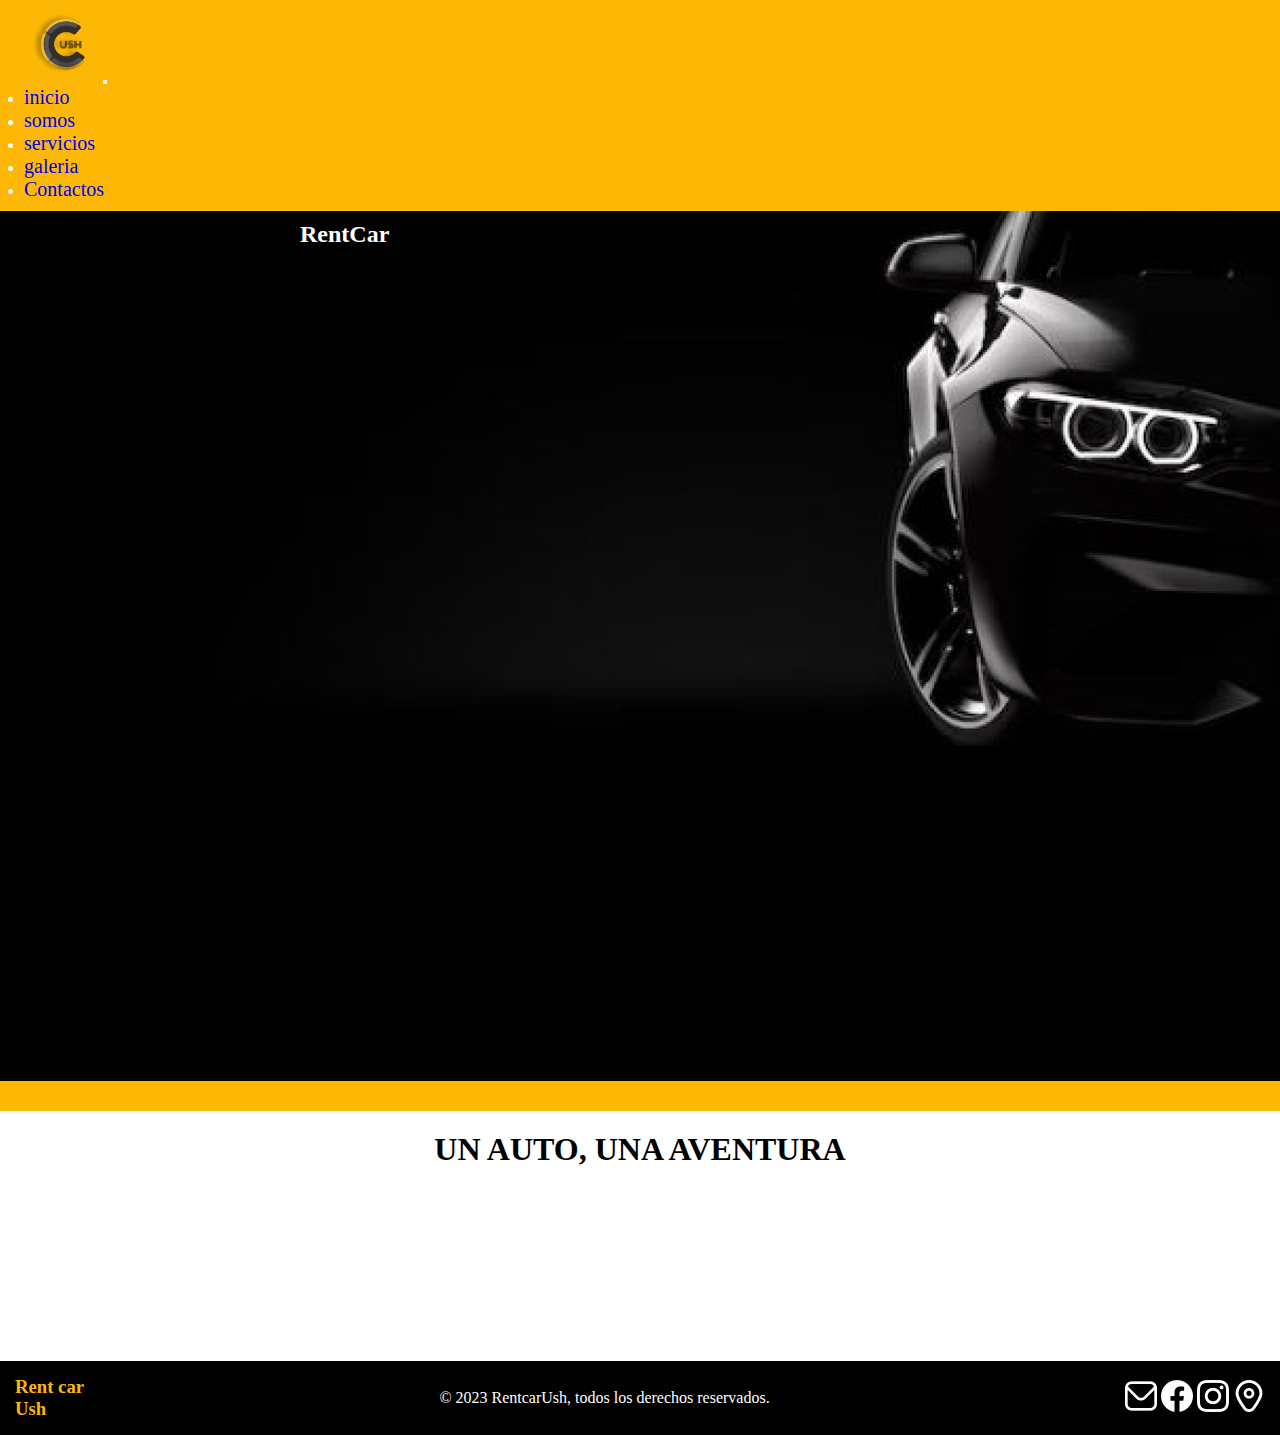
<file: index.html>
<!DOCTYPE html>
<html lang="en">
<head>
    <meta charset="UTF-8">
    <meta name="viewport" content="width=device-width, initial-scale=1.0">
    <meta name="viewport" content="width=device-width, initial-scale=1, shrink-to-fit=no">
    <title>AGENCIA</title>
    <link href="https://cdn.jsdelivr.net/npm/bootstrap@5.3.2/dist/css/bootstrap.min.css" rel="stylesheet" integrity="sha384-T3c6CoIi6uLrA9TneNEoa7RxnatzjcDSCmG1MXxSR1GAsXEV/Dwwykc2MPK8M2HN" crossorigin="anonymous">
    <link rel="stylesheet" href="./css/style.css">
</head>
<body>
    <header class="bg-warning">
        <nav class="navbar navbar-expand-lg">
            <div class="container-fluid">
                <a class="navbar-brand" href="#"><img src="./assets/img/logo.png" alt=""></a>
                <button class="navbar-toggler" type="button" data-bs-toggle="collapse" data-bs-target="#navbarSupportedContent" aria-controls="navbarSupportedContent" aria-expanded="false" aria-label="Toggle navigation">
                <span class="navbar-toggler-icon"></span>
                </button>
            <div class="collapse navbar-collapse" id="navbarSupportedContent">
                <ul class="navbar-nav me-auto mb-2 mb-lg-0">
                    <li class="nav-item">
                    <a class="nav-link active" aria-current="page" href="#">inicio</a>
                    </li>
                    <li class="nav-item">
                    <a class="nav-link active" aria-current="page" href="pages/somos.html">somos</a>
                    </li>
                    <li class="nav-item">
                    <a class="nav-link active" aria-current="page" href="pages/servicio.html">servicios</a>
                    </li>
                    <li class="nav-item">
                    <a class="nav-link active" aria-current="page" href="pages/galeria.html">galeria</a>
                    </li>
                    <li class="nav-item">
                    <a class="nav-link active" aria-current="page" href="pages/contactos.html">Contactos</a>
                    </li>
                </ul>
            </div>
            </div>
        </nav>
    </header>
    <main>
        <section class="seccion-principal d-flex justify-content-start align-items-center pl-60">
            <h2>RentCar</h2>
        </section>
        <section class="seccion-secundaria">
            <h1 class="text-center">UN AUTO, UNA AVENTURA</h1>
        </section>
    </main>
    <footer>
        <div class="d-flex flex-column ml-3">
            <h3>Rent car</h3>
            <h3>Ush</h3>
        </div>
        <p>© 2023 RentcarUsh, todos los derechos reservados.</p>
        <div class="d-flex flex-row gap-40 mr-5">
            <a href="https://outlook.live.com/owa/"><img src="./assets/img/icono-email.png" alt="email"></a>
            <a href="https://www.facebook.com/"><img src="./assets/img/icono-facebook.png" alt="facebook"></a>
            <a href="https://www.instagram.com/"><img src="./assets/img/icono-instagram.png" alt="instagram"></a>
            <a href="https://www.google.com/maps/"><img src="./assets/img/icono-ubicacion.png" alt="ubicacion"></a>
        </div>
    </footer>
    <script src="https://cdn.jsdelivr.net/npm/@popperjs/core@2.11.8/dist/umd/popper.min.js" integrity="sha384-I7E8VVD/ismYTF4hNIPjVp/Zjvgyol6VFvRkX/vR+Vc4jQkC+hVqc2pM8ODewa9r" crossorigin="anonymous"></script>
    <script src="https://cdn.jsdelivr.net/npm/bootstrap@5.3.2/dist/js/bootstrap.min.js" integrity="sha384-BBtl+eGJRgqQAUMxJ7pMwbEyER4l1g+O15P+16Ep7Q9Q+zqX6gSbd85u4mG4QzX+" crossorigin="anonymous"></script>
</body>
</html>
</file>
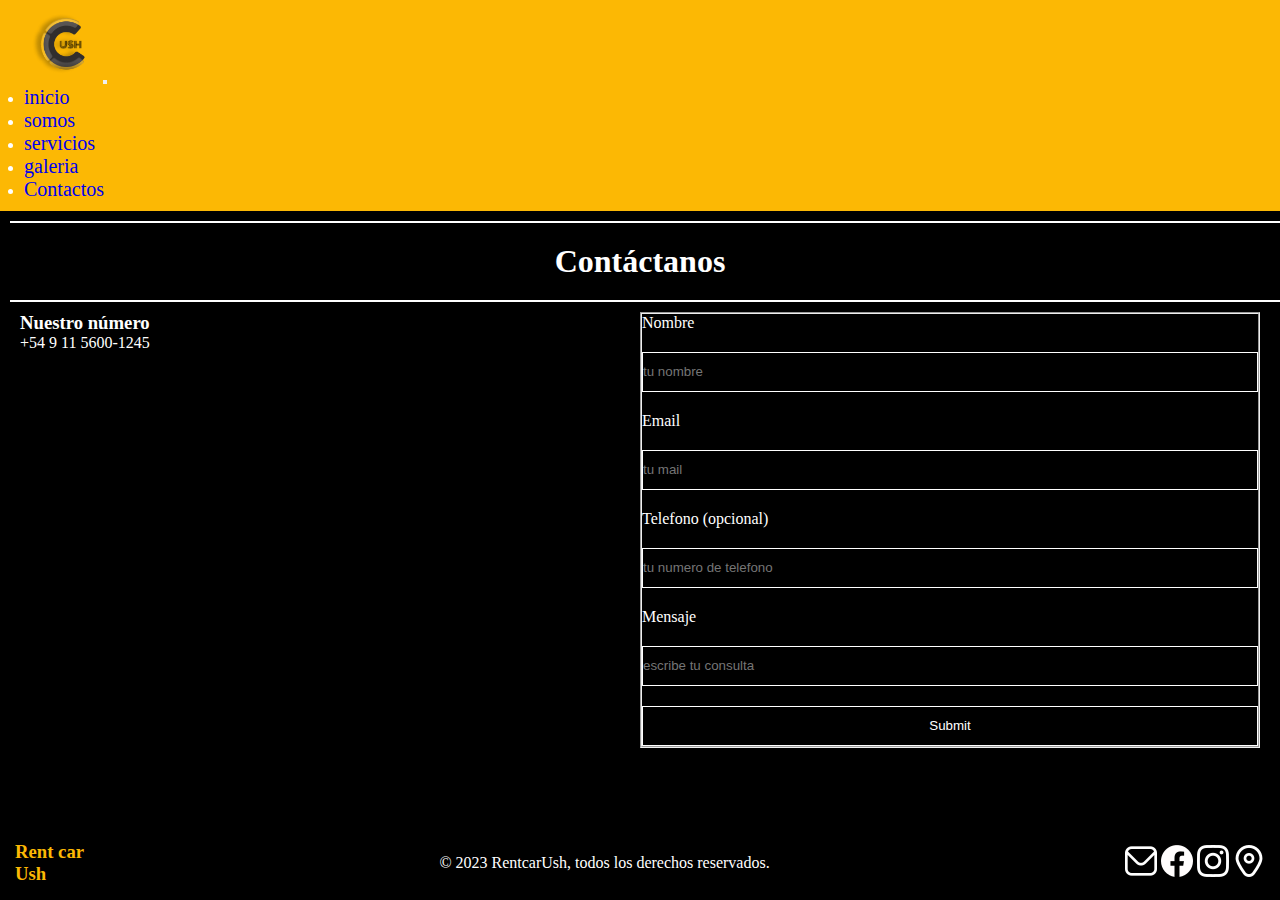
<file: pages/contactos.html>
<!DOCTYPE html>
<html lang="en">
<head>
    <meta charset="UTF-8">
    <meta name="viewport" content="width=device-width, initial-scale=1.0">
    <meta name="viewport" content="width=device-width, initial-scale=1, shrink-to-fit=no">
    <title>AGENCIA</title>
    <link href="https://cdn.jsdelivr.net/npm/bootstrap@5.3.2/dist/css/bootstrap.min.css" rel="stylesheet" integrity="sha384-T3c6CoIi6uLrA9TneNEoa7RxnatzjcDSCmG1MXxSR1GAsXEV/Dwwykc2MPK8M2HN" crossorigin="anonymous">
    <link rel="stylesheet" href="../css/style.css">
</head>
<body>
    <header class="bg-warning">
        <nav class="navbar navbar-expand-lg">
            <div class="container-fluid">
                <a class="navbar-brand" href="#"><img src="../assets/img/logo.png" alt=""></a>
                <button class="navbar-toggler" type="button" data-bs-toggle="collapse" data-bs-target="#navbarSupportedContent" aria-controls="navbarSupportedContent" aria-expanded="false" aria-label="Toggle navigation">
                <span class="navbar-toggler-icon"></span>
                </button>
            <div class="collapse navbar-collapse" id="navbarSupportedContent">
                <ul class="navbar-nav me-auto mb-2 mb-lg-0">
                    <li class="nav-item">
                    <a class="nav-link active" aria-current="page" href="../index.html">inicio</a>
                    </li>
                    <li class="nav-item">
                    <a class="nav-link active" aria-current="page" href="somos.html">somos</a>
                    </li>
                    <li class="nav-item">
                    <a class="nav-link active" aria-current="page" href="servicio.html">servicios</a>
                    </li>
                    <li class="nav-item">
                    <a class="nav-link active" aria-current="page" href="galeria.html">galeria</a>
                    </li>
                    <li class="nav-item">
                    <a class="nav-link active" aria-current="page" href="contactos.html">Contactos</a>
                    </li>
                </ul>
            </div>
            </div>
        </nav>
    </header>
    <main>
        <section>
            <div class="letra d-flex justify-content-center align-items-center">
                <div class="h-1" style="width:100vw;height:1px;border: 1px solid white" ></div>
                <h1>Contáctanos</h1>
                <div class="h-1" style="width:100vw;height:1px;border: 1px solid white" ></div>
            </div>
            <section class="grid-container">
            <div class="grid-datos">
                <h3>Nuestro número</h3>
                <p>+54 9 11 5600-1245</p>
                <iframe src="https://www.google.com/maps/embed?pb=!1m14!1m12!1m3!1d7787.512928747189!2d-68.29989359240085!3d-54.81074219023144!2m3!1f0!2f0!3f0!3m2!1i1024!2i768!4f13.1!5e0!3m2!1ses-419!2sar!4v1693080018974!5m2!1ses-419!2sar" width="600" height="450" style="border:0;" allowfullscreen="" loading="lazy" referrerpolicy="no-referrer-when-downgrade"></iframe>
            </div>
            <div class="grid-formulario">
                <form action="">
                    <fieldset>
                        <label for="nombre:">Nombre</label>
                        <input type="text" id="nombre" placeholder="tu nombre" required>
                        <label for="mail:">Email</label>
                        <input type="email" id="mail" placeholder="tu mail" required>
                        <label for="telefono">Telefono (opcional)</label>
                        <input type="text" id="telefono" placeholder="tu numero de telefono" required>
                        <label for="mensaje">Mensaje</label>
                        <input type="text" id="mensaje" placeholder="escribe tu consulta" required>

                        <input type="submit" class="btn btn-primary">
                    </fieldset>
                </form>
            </div>
            </section>
        </section>
    </main>
    <footer>
        <div class="d-flex flex-column ml-3">
            <h3>Rent car</h3>
            <h3>Ush</h3>
        </div>
        <p>© 2023 RentcarUsh, todos los derechos reservados.</p>
        <div class="d-flex flex-row gap-40 mr-5">
            <a href="https://outlook.live.com/owa/"><img src="../assets/img/icono-email.png" alt="email"></a>
            <a href="https://www.facebook.com/"><img src="../assets/img/icono-facebook.png" alt="facebook"></a>
            <a href="https://www.instagram.com/"><img src="../assets/img/icono-instagram.png" alt="instagram"></a>
            <a href="https://www.google.com/maps/"><img src="../assets/img/icono-ubicacion.png" alt="ubicacion"></a>
        </div>
    </footer>
    <script src="https://cdn.jsdelivr.net/npm/@popperjs/core@2.11.8/dist/umd/popper.min.js" integrity="sha384-I7E8VVD/ismYTF4hNIPjVp/Zjvgyol6VFvRkX/vR+Vc4jQkC+hVqc2pM8ODewa9r" crossorigin="anonymous"></script>
    <script src="https://cdn.jsdelivr.net/npm/bootstrap@5.3.2/dist/js/bootstrap.min.js" integrity="sha384-BBtl+eGJRgqQAUMxJ7pMwbEyER4l1g+O15P+16Ep7Q9Q+zqX6gSbd85u4mG4QzX+" crossorigin="anonymous"></script>
</body>
</html>
</file>
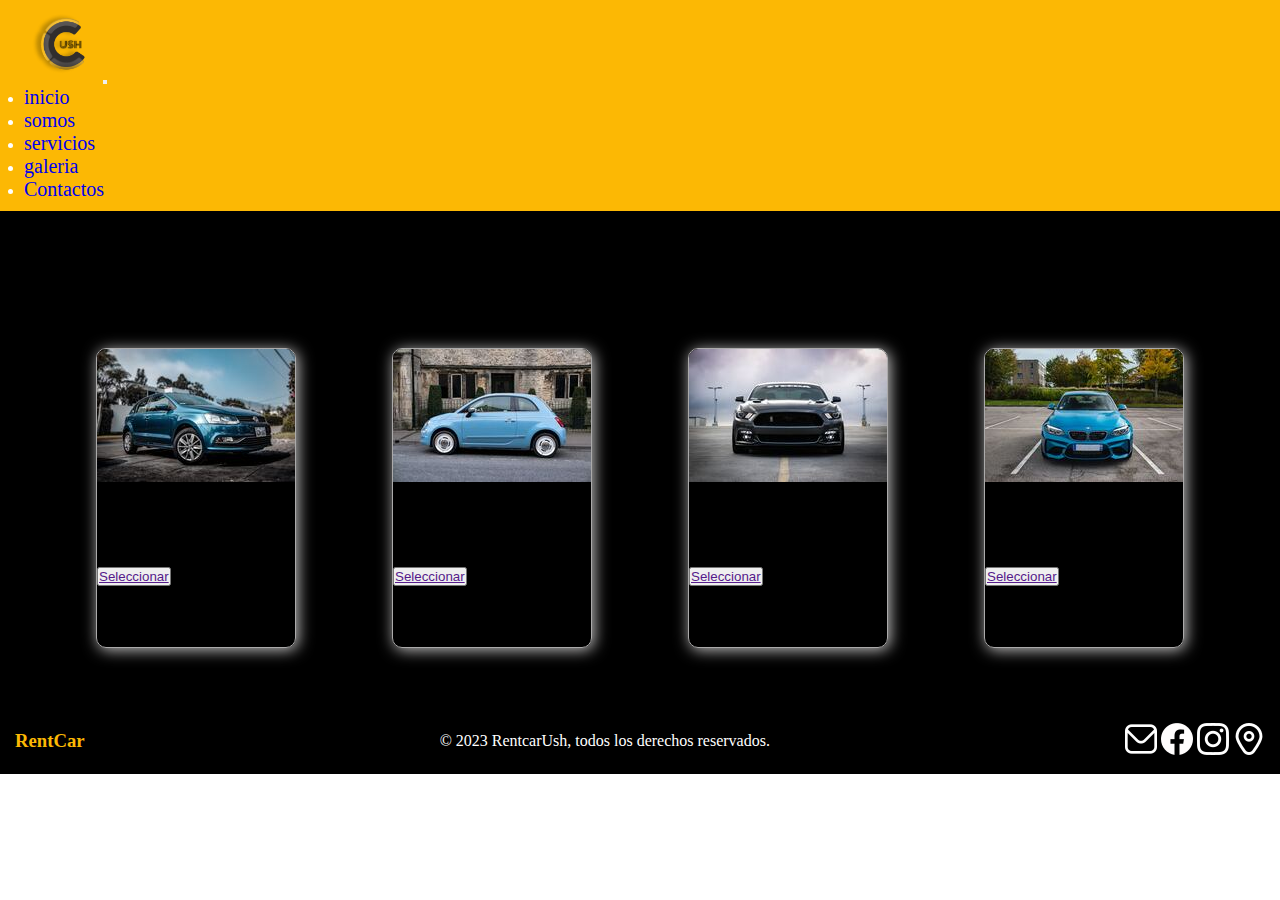
<file: pages/galeria.html>
<!DOCTYPE html>
<html lang="en">
<head>
    <meta charset="UTF-8">
    <meta name="viewport" content="width=device-width, initial-scale=1.0">
    <title>AGENCIA</title>
    <link href="https://cdn.jsdelivr.net/npm/bootstrap@5.3.2/dist/css/bootstrap.min.css" rel="stylesheet" integrity="sha384-T3c6CoIi6uLrA9TneNEoa7RxnatzjcDSCmG1MXxSR1GAsXEV/Dwwykc2MPK8M2HN" crossorigin="anonymous">
    <link rel="stylesheet" href="../css/style.css">
</head>
<body>
    <header>
        <nav class="navbar navbar-expand-lg">
            <div class="container-fluid">
                <a class="navbar-brand" href="#"><img src="../assets/img/logo.png" alt=""></a>
                <button class="navbar-toggler" type="button" data-bs-toggle="collapse" data-bs-target="#navbarSupportedContent" aria-controls="navbarSupportedContent" aria-expanded="false" aria-label="Toggle navigation">
                <span class="navbar-toggler-icon"></span>
                </button>
            <div class="collapse navbar-collapse" id="navbarSupportedContent">
                <ul class="navbar-nav me-auto mb-2 mb-lg-0">
                    <li class="nav-item">
                    <a class="nav-link active" aria-current="page" href="../index.html">inicio</a>
                    </li>
                    <li class="nav-item">
                    <a class="nav-link active" aria-current="page" href="somos.html">somos</a>
                    </li>
                    <li class="nav-item">
                    <a class="nav-link active" aria-current="page" href="servicio.html">servicios</a>
                    </li>
                    <li class="nav-item">
                    <a class="nav-link active" aria-current="page" href="galeria.html">galeria</a>
                    </li>
                    <li class="nav-item">
                    <a class="nav-link active" aria-current="page" href="contactos.html">Contactos</a>
                    </li>
                </ul>
            </div>
            </div>
        </nav>
    </header>
    <main>
        <section>
            <h1>¡Elegí el que más te guste!</h1>
            <section class="container-cards">
                <div class="cards cards-1">
                    <img src="../assets/img/auto-1.jpg" alt="">
                    <h2>Auto 1</h2>
                    <p>Lorem ipsum dolor sit amet consectetur adipisicing elit</p>
                    <p>$13000</p>
                    <button><a href="">Seleccionar</a></button>

                </div>
                <div class="cards cards-2">
                    <img src="../assets/img/auto-2.jpg" alt="">
                    <h2>Auto 2</h2>
                    <p>Lorem ipsum dolor sit amet consectetur adipisicing elit</p>
                    <p>$13000</p>
                    <button><a href="">Seleccionar</a></button>
                </div>
                <div class="cards cards-3">
                    <img src="../assets/img/auto-3.jpg" alt="">
                    <h2>Auto 3</h2>
                    <p>Lorem ipsum dolor sit amet consectetur adipisicing elit</p>
                    <p>$13000</p>
                    <button><a href="">Seleccionar</a></button>
                </div>
                <div class="cards cards-4">
                    <img src="../assets/img/auto-4.jpg" alt="">
                    <h2>Auto 4</h2>
                    <p>Lorem ipsum dolor sit amet consectetur adipisicing elit</p>
                    <p>$13000</p>
                    <button><a href="">Seleccionar</a></button>
                </div>
            </section>    
        </section>
    </main>
    <footer>
        <h3>RentCar</h3>
        <p>© 2023 RentcarUsh, todos los derechos reservados.</p>
        <div>
            <a href="https://outlook.live.com/owa/"><img src="../assets/img/icono-email.png" alt="email"></a>
            <a href="https://www.facebook.com/"><img src="../assets/img/icono-facebook.png" alt="facebook"></a>
            <a href="https://www.instagram.com/"><img src="../assets/img/icono-instagram.png" alt="instagram"></a>
            <a href="https://www.google.com/maps/"><img src="../assets/img/icono-ubicacion.png" alt="ubicacion"></a>
        </div>
    </footer>
    <script src="https://cdn.jsdelivr.net/npm/@popperjs/core@2.11.8/dist/umd/popper.min.js" integrity="sha384-I7E8VVD/ismYTF4hNIPjVp/Zjvgyol6VFvRkX/vR+Vc4jQkC+hVqc2pM8ODewa9r" crossorigin="anonymous"></script>
    <script src="https://cdn.jsdelivr.net/npm/bootstrap@5.3.2/dist/js/bootstrap.min.js" integrity="sha384-BBtl+eGJRgqQAUMxJ7pMwbEyER4l1g+O15P+16Ep7Q9Q+zqX6gSbd85u4mG4QzX+" crossorigin="anonymous"></script>
</body>
</html>
</file>
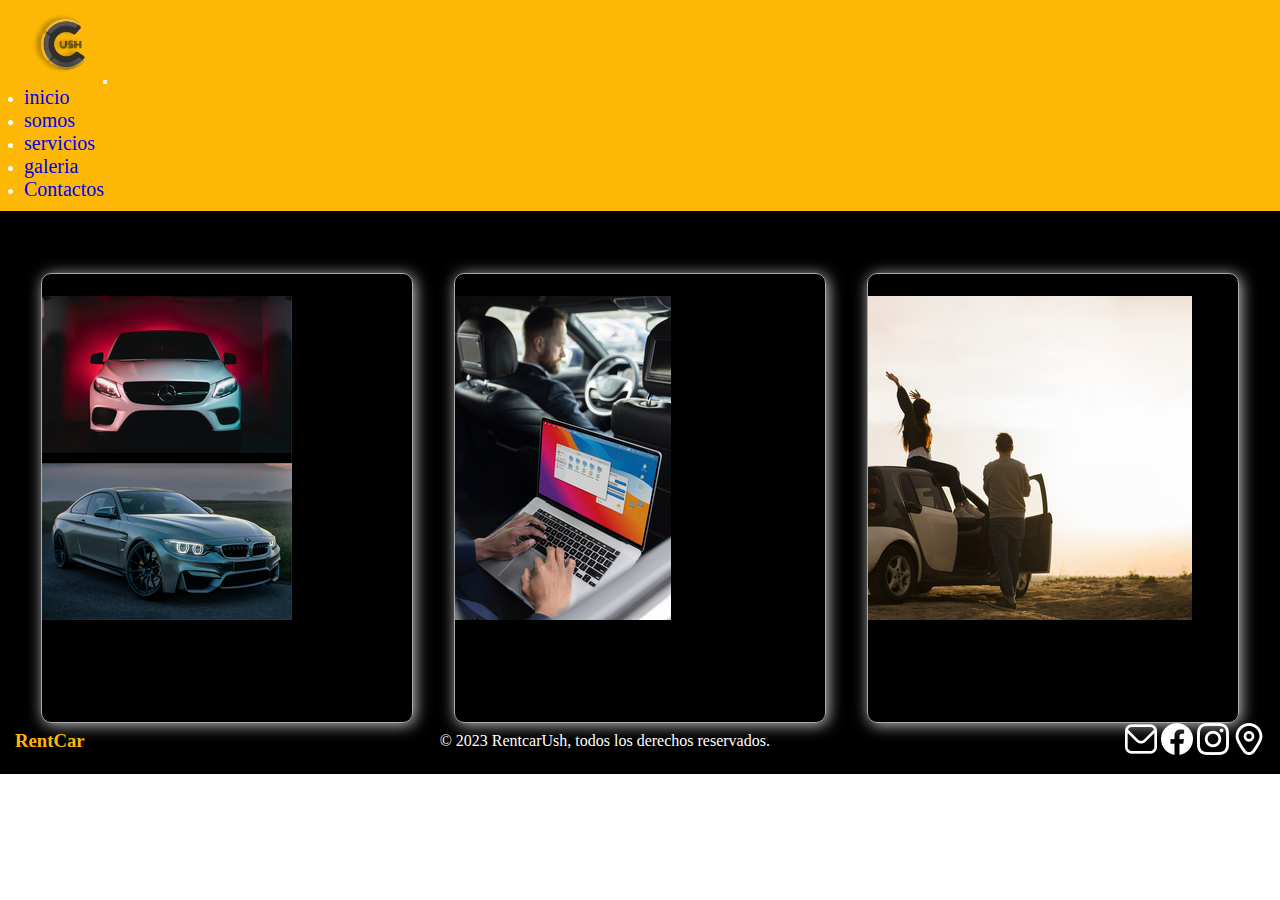
<file: pages/servicio.html>
<!DOCTYPE html>
<html lang="en">
<head>
    <meta charset="UTF-8">
    <meta name="viewport" content="width=device-width, initial-scale=1.0">
    <title>AGENCIA</title>
    <link href="https://cdn.jsdelivr.net/npm/bootstrap@5.3.2/dist/css/bootstrap.min.css" rel="stylesheet" integrity="sha384-T3c6CoIi6uLrA9TneNEoa7RxnatzjcDSCmG1MXxSR1GAsXEV/Dwwykc2MPK8M2HN" crossorigin="anonymous">
    <link rel="stylesheet" href="../css/style.css">
</head>
<body>
    <header>
        <nav class="navbar   navbar-expand-lg">
            <div class="container-fluid">
                <a class="navbar-brand" href="#"><img src="../assets/img/logo.png" alt=""></a>
                <button class="navbar-toggler" type="button" data-bs-toggle="collapse" data-bs-target="#navbarSupportedContent" aria-controls="navbarSupportedContent" aria-expanded="false" aria-label="Toggle navigation">
                <span class="navbar-toggler-icon"></span>
                </button>
            <div class="collapse navbar-collapse" id="navbarSupportedContent">
                <ul class="navbar-nav me-auto mb-2 mb-lg-0">
                    <li class="nav-item">
                    <a class="nav-link active" aria-current="page" href="../index.html">inicio</a>
                    </li>
                    <li class="nav-item">
                    <a class="nav-link active" aria-current="page" href="somos.html">somos</a>
                    </li>
                    <li class="nav-item">
                    <a class="nav-link active" aria-current="page" href="servicio.html">servicios</a>
                    </li>
                    <li class="nav-item">
                    <a class="nav-link active" aria-current="page" href="galeria.html">galeria</a>
                    </li>
                    <li class="nav-item">
                    <a class="nav-link active" aria-current="page" href="contactos.html">Contactos</a>
                    </li>
                </ul>
            </div>
            </div>
        </nav>
    </header>
    <main>
        <section>
            <h1>Te ofrecemos</h1>
            <section class="conjunto-cajas">
                <div class="cajas">
                    <h3>Alquileres de Autos</h3>
                    <img src="../assets/img/card-autos.jpg" alt="">
                    <p>Lorem ipsum dolor sit amet consectetur adipisicing elit. Consectetur accusantium, aliquid est, dolorem quidem perferendis doloribus deserunt illum repudiandae porro assumenda itaque dolorum </p>
                </div>
                <div class="cajas">
                    <h3>Servicio de chofer 24/7</h3>
                    <img src="../assets/img/conductor.jpg" alt="">
                    <p>Lorem ipsum dolor sit amet consectetur adipisicing elit. Consectetur accusantium, aliquid est, dolorem quidem perferendis doloribus deserunt illum repudiandae porro assumenda itaque dolorum </p>
                </div>
                <div class="cajas">
                    <h3>Paseos Turisticos</h3>
                    <img src="../assets/img/pareja.jpg" alt="">
                    <p>Lorem ipsum dolor sit amet consectetur adipisicing elit. Consectetur accusantium, aliquid est, dolorem quidem perferendis doloribus deserunt illum repudiandae porro assumenda itaque dolorum </p>
                </div>
            </section>
        </section>
    </main>
    <footer>
        <h3>RentCar</h3>
        <p>© 2023 RentcarUsh, todos los derechos reservados.</p>
        <div>
            <a href="https://outlook.live.com/owa/"><img src="../assets/img/icono-email.png" alt="email"></a>
            <a href="https://www.facebook.com/"><img src="../assets/img/icono-facebook.png" alt="facebook"></a>
            <a href="https://www.instagram.com/"><img src="../assets/img/icono-instagram.png" alt="instagram"></a>
            <a href="https://www.google.com/maps/"><img src="../assets/img/icono-ubicacion.png" alt="ubicacion"></a>
        </div>
    </footer>
    <script src="https://cdn.jsdelivr.net/npm/@popperjs/core@2.11.8/dist/umd/popper.min.js" integrity="sha384-I7E8VVD/ismYTF4hNIPjVp/Zjvgyol6VFvRkX/vR+Vc4jQkC+hVqc2pM8ODewa9r" crossorigin="anonymous"></script>
    <script src="https://cdn.jsdelivr.net/npm/bootstrap@5.3.2/dist/js/bootstrap.min.js" integrity="sha384-BBtl+eGJRgqQAUMxJ7pMwbEyER4l1g+O15P+16Ep7Q9Q+zqX6gSbd85u4mG4QzX+" crossorigin="anonymous"></script>
</body>
</html>
</file>
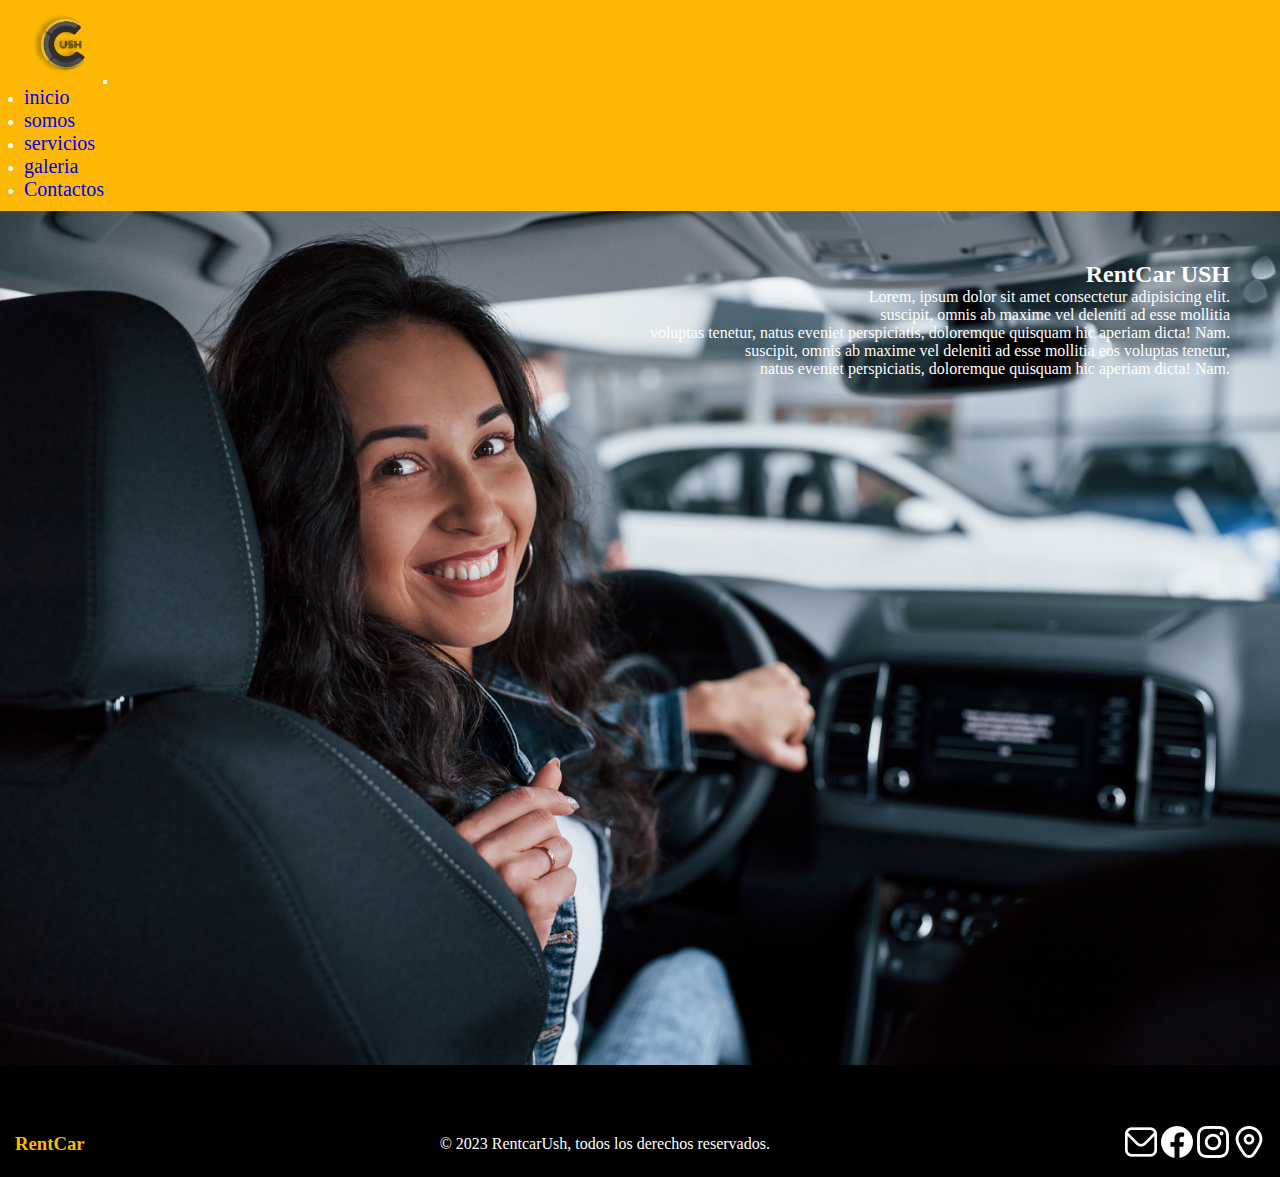
<file: pages/somos.html>
<!DOCTYPE html>
<html lang="en">
<head>
    <meta charset="UTF-8">
    <meta name="viewport" content="width=device-width, initial-scale=1.0">
    <title>AGENCIA</title>
    <link href="https://cdn.jsdelivr.net/npm/bootstrap@5.3.2/dist/css/bootstrap.min.css" rel="stylesheet" integrity="sha384-T3c6CoIi6uLrA9TneNEoa7RxnatzjcDSCmG1MXxSR1GAsXEV/Dwwykc2MPK8M2HN" crossorigin="anonymous">
    <link rel="stylesheet" href="../css/style.css">
</head>
<body>
    <header>
        <nav class="navbar navbar-expand-lg">
            <div class="container-fluid">
                <a class="navbar-brand" href="#"><img src="../assets/img/logo.png" alt=""></a>
                <button class="navbar-toggler" type="button" data-bs-toggle="collapse" data-bs-target="#navbarSupportedContent" aria-controls="navbarSupportedContent" aria-expanded="false" aria-label="Toggle navigation">
                <span class="navbar-toggler-icon"></span>
                </button>
            <div class="collapse navbar-collapse" id="navbarSupportedContent">
                <ul class="navbar-nav me-auto mb-2 mb-lg-0">
                    <li class="nav-item">
                    <a class="nav-link active" aria-current="page" href="../index.html">inicio</a>
                    </li>
                    <li class="nav-item">
                    <a class="nav-link active" aria-current="page" href="somos.html">somos</a>
                    </li>
                    <li class="nav-item">
                    <a class="nav-link active" aria-current="page" href="servicio.html">servicios</a>
                    </li>
                    <li class="nav-item">
                    <a class="nav-link active" aria-current="page" href="galeria.html">galeria</a>
                    </li>
                    <li class="nav-item">
                    <a class="nav-link active" aria-current="page" href="contactos.html">Contactos</a>
                    </li>
                </ul>
            </div>
            </div>
        </nav>
    </header>
    <main>
        <section class="presentación">
            <div>
                <h2>RentCar USH</h2>
                <p>Lorem, ipsum dolor sit amet consectetur adipisicing elit. <br> suscipit, omnis ab maxime vel deleniti ad esse mollitia <br> voluptas tenetur, natus eveniet perspiciatis, doloremque quisquam hic aperiam dicta! Nam. <br>suscipit, omnis ab maxime vel deleniti ad esse mollitia eos voluptas tenetur,<br> natus eveniet perspiciatis, doloremque quisquam hic aperiam dicta! Nam.</p>
            </div>
        </section>
    </main>
    <footer>
        <h3>RentCar</h3>
        <p>© 2023 RentcarUsh, todos los derechos reservados.</p>
        <div>
            <a href="https://outlook.live.com/owa/"><img src="../assets/img/icono-email.png" alt="email"></a>
            <a href="https://www.facebook.com/"><img src="../assets/img/icono-facebook.png" alt="facebook"></a>
            <a href="https://www.instagram.com/"><img src="../assets/img/icono-instagram.png" alt="instagram"></a>
            <a href="https://www.google.com/maps/"><img src="../assets/img/icono-ubicacion.png" alt="ubicacion"></a>
        </div>
    </footer>
    <script src="https://cdn.jsdelivr.net/npm/@popperjs/core@2.11.8/dist/umd/popper.min.js" integrity="sha384-I7E8VVD/ismYTF4hNIPjVp/Zjvgyol6VFvRkX/vR+Vc4jQkC+hVqc2pM8ODewa9r" crossorigin="anonymous"></script>
    <script src="https://cdn.jsdelivr.net/npm/bootstrap@5.3.2/dist/js/bootstrap.min.js" integrity="sha384-BBtl+eGJRgqQAUMxJ7pMwbEyER4l1g+O15P+16Ep7Q9Q+zqX6gSbd85u4mG4QzX+" crossorigin="anonymous"></script>
</body>
</html>
</file>
<file: css/style.css>
*{
    margin: 0;
    padding: 0;
    box-sizing: border-box;
}

header{
    background-color: #FCB804;
}

header{
    display: flex;
    flex-direction: row;
    justify-content: space-between;
    align-items: center; /**centra el logo con los menus**/
    padding: .625rem 1.5rem;
}

header div img{
    width: 4.6875rem;
    border-radius: 50%;
}

.navbar{
    display: flex;
    flex-direction: row;
    list-style: none;
    gap: 6.25rem;
    width: 100%;
}
nav{
    display: flex;
    color: white;
}
.navbar li a{
    text-decoration: none;
    font-size: 1.25rem; /**separación entre si**/
}

.navbar li:hover{
    text-shadow: 1px 1px 10px #FCB804ed;
}


main h1{
    text-align: center;
    padding: 20px;
}

footer{
    background-color: black;
    padding: 15px;
    display: flex !important;
    color: #ffffff;
    justify-content: space-between;
    align-items: center;
}
footer h3{
    color: #FCB804;
}
footer .gap-40{
    gap: 30px;
}
/*pagina de inicio**/

.seccion-principal{
    background-image: url("../assets/img/auto 1.jpg");
    background-repeat: no-repeat;
    background: size 6.25rem;;
    border-bottom: 1.875rem solid #FCB804;
    height: 100vh;
    padding-left: 300px;
}
.seccion-principal h2{
    color: white;
}
.seccion-secundaria h1{
    background-color: #FFFFFF;
    width:100%;
    height: 15.625rem;
    text-align: center;
    padding: none;
}
.seccion-secundaria{
    padding: 0px;
    display: flex;
    align-content: center;
}
section{
    padding: 10px;
}


/*pagina de galeria**/

.container-cards{
    display: flex;  /*para que las cards se pongan una al lado de la otra**/
    width: 100%; 
    height: 25rem;
    flex-direction: row;
    justify-content: space-evenly;
    align-items: center;
}
.cards{
    width: 20rem;
    height: 18.75rem;
    border: 1px solid rgb(171, 170, 170);
    border-radius: .625rem;
    overflow: hidden; /* se redondea la punta de la imagen**/
    box-shadow: 2px 2px 15px rgb(197, 196, 196);/* es la sombra que trabaja sobre la caja**/
    margin: 20px;
}
.cards{
    width: 200px; /* el recuadro toma el tamaño de la imagen**/
}

/*
.cards-1{
}                trabaja con cada uno de los elementos por separado
.cards-2{    
}                


/*pagina contactos**/

.letra h1{
    background-color: black;
    color: #FFFFFF;
}

.grid-container{
    display: grid;
    width: 100%;
    grid-template-columns: 50% 50%; /**grid puede declarar solo 12 columnas**/
    padding: 10px;
    background-color: black;
    grid-template-areas: 
    "grid-container"
    "grid-formulario"
    ;
}
main{
    background-color: black;
    grid-area: main;
}
main section{
    background-color: black;
}

.grid-datos{
    color: #FFFFFF;
}
form fieldset{
    display: flex;
    flex-direction: column;
    gap: 20px;
    color: white;
    width: 100%;
}
form fieldset input{
    background-color: black;
    color: white;
    border: 1px solid white;
    min-height: 40px ;
}




/*pagina somos**/

.presentación{
    background-image: url(../assets/img/chica-manejando.jpg);
    background-repeat: no-repeat;
    background-size: 100%;
    height: 100vh;
}
.presentación div{
    color: white;
    text-align: right;
    padding: 2.5rem;
}


/*pagina Servicios**/

.conjunto-cajas{
    display: flex;  /*para que las cards se pongan una al lado de la otra**/
    width: 100%; 
    height: 25rem;
    flex-direction: row;
    justify-content: space-evenly;
    align-items: center;
}

.cajas{
    width: 30%;
    height: 28.125rem;
    border: 1px solid rgb(171, 170, 170);
    border-radius: .625rem;
    overflow: hidden; /* se redondea la punta de la imagen**/
    box-shadow: 2px 2px 15px rgb(197, 196, 196);/* es la sombra que trabaja sobre la caja**/
    margin: 20px;
}
</file>
